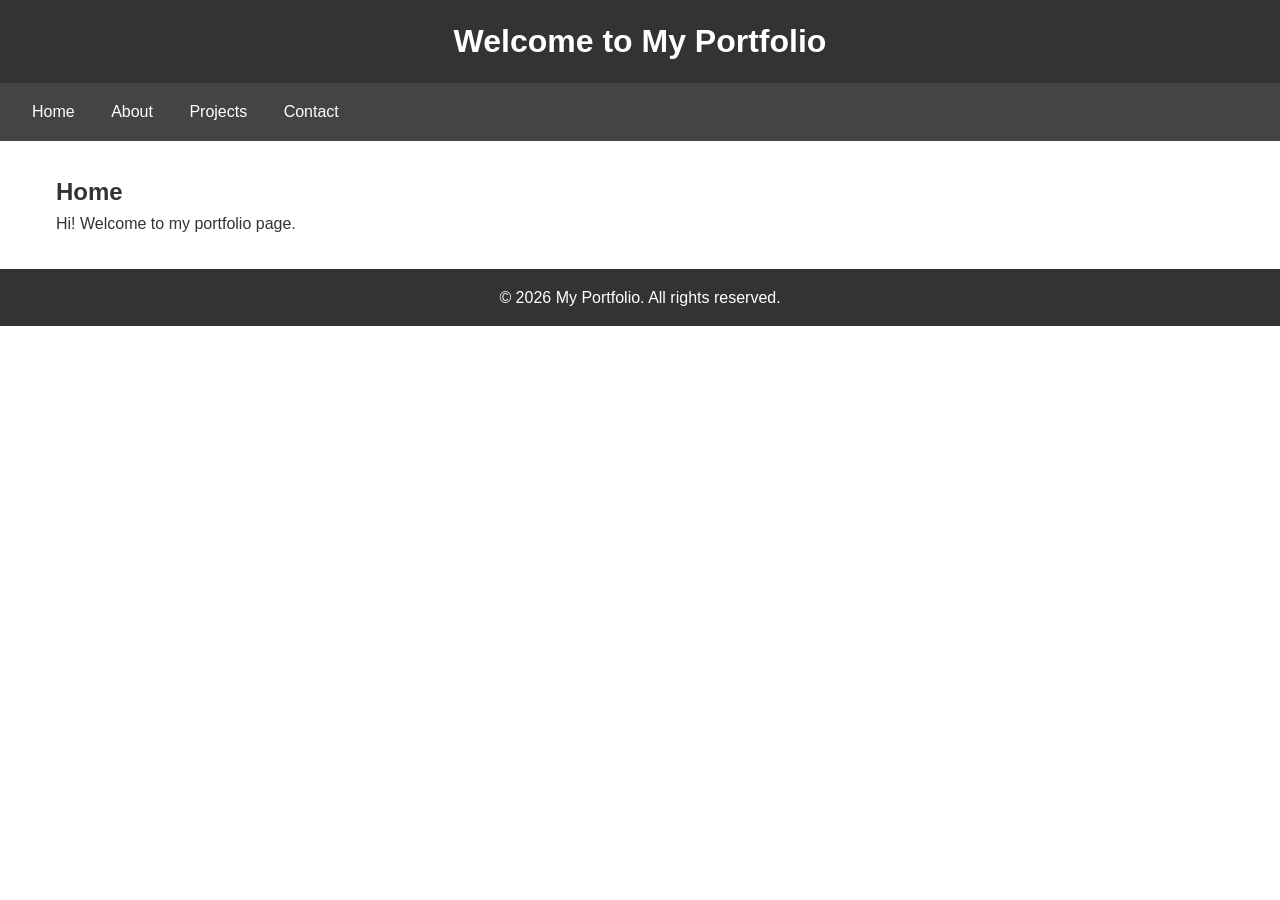
<file: home.html>
<!DOCTYPE html>
<html lang="en">
<head>
    <meta charset="UTF-8">
    <meta name="viewport" content="width=device-width, initial-scale=1.0">
    <title>Home</title>
    <style>
        * {
            margin: 0;
            padding: 0;
            box-sizing: border-box;
        }
        
        body {
            font-family: Arial, sans-serif;
            line-height: 1.6;
            color: #333;
        }
        
        header {
            background-color: #333;
            color: #fff;
            padding: 1rem;
            text-align: center;
        }
        
        nav {
            background-color: #444;
            padding: 1rem;
        }
        
        nav a {
            color: #fff;
            text-decoration: none;
            margin: 0 1rem;
        }
        
        nav a:hover {
            text-decoration: underline;
        }
        
        main {
            max-width: 1200px;
            margin: 2rem auto;
            padding: 0 1rem;
        }
        
        footer {
            background-color: #333;
            color: #fff;
            text-align: center;
            padding: 1rem;
            margin-top: 2rem;
        }
    </style>
</head>
<body>
    <header>
        <h1>Welcome to My Portfolio</h1>
    </header>
    
    <nav>
        <a href="#home">Home</a>
        <a href="#about">About</a>
        <a href="#projects">Projects</a>
        <a href="#contact">Contact</a>
    </nav>
    
    <main>
        <section id="home">
            <h2>Home</h2>
            <p>Hi! Welcome to my portfolio page.</p>
        </section>
    </main>
    
    <footer>
        <p>&copy; 2026 My Portfolio. All rights reserved.</p>
    </footer>
</body>
</html>
</file>
